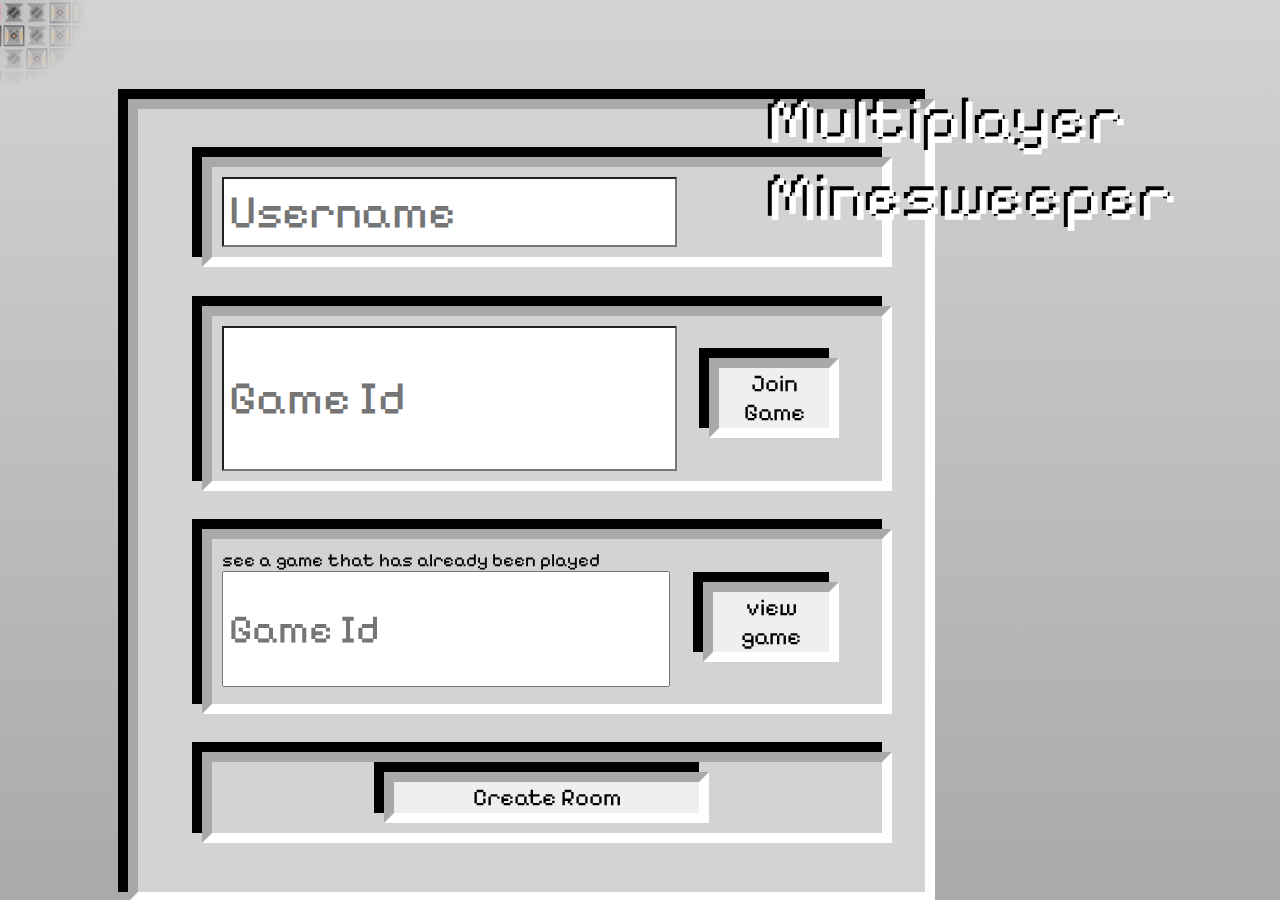
<file: target/CooperativeMinesweeperWeb/index.html>
<!DOCTYPE html>
<html>

<head>
    <link rel="stylesheet" href="styles.css">
    <title>Cooperative Minesweeper</title>
    <script defer src="index.js?v=20240526" > </script>
    <link rel="preconnect" href="https://fonts.googleapis.com">
    <link rel="preconnect" href="https://fonts.gstatic.com" crossorigin>
    <link href="https://fonts.googleapis.com/css2?family=Pixelify+Sans:wght@400..700&display=swap" rel="stylesheet">
</head>

<body>

    <div id="cursorFollower"></div>
    <div class="mainFlexGroup">
        <div id="decor">
            <p id="title">Multiplayer Minesweeper</p>
        </div>
        <div id="ui">
            <div id="Username" class="inputer">
                <input id="username" type="text" placeholder="Username" minlength="4" maxlength="36">
            </div>
            <div id="JoinSection" class="inputer">
                <input id="GameId1" type="text" placeholder="Game Id" minlength="10" maxlength="10">
                <button id="Join">Join Game</button>
            </div>
            <div id="GameViewer" class="inputer">
                <div class="flexgroup">
                    <label for="input" id="explanation">see a game that has already been played</label>
                    <input id="GameId2" type="text" placeholder="Game Id" minlength="10" maxlength="10">
                </div>
                <button>view game</button>

            </div>
            <div id="RoomCreator" class="inputer">
                <button id ="CreateGame">Create Room</button>
            </div>
        </div>
    </div>

</body>

</html>
</file>
<file: target/CooperativeMinesweeperWeb/styles.css>
body{
    position: absolute;
    background: linear-gradient(to bottom ,lightgray,darkgray);
    font-family: 'Pixelify Sans';
    background-attachment: fixed;
}


#cursorFollower{
    position: absolute;
    width: 12vw;
    height: 12vw;
    border-radius: 50%;
    background: url("assets/welcomeBackground.gif");
    -webkit-mask-image: -webkit-radial-gradient(circle closest-side, rgba(0,0,0,1), rgba(0,0,0,0));
    object-fit: contain;
    transform: translate(-50%,-50%);
}

.mainFlexGroup{
    display:flex;
    flex-direction: column;
}

#ui{
    display: block;
    font-family: 'Pixelify Sans';
    position: fixed;
    width: auto;
    background-color: lightgray;
    height: auto;
    margin: auto;
    top:11%;
    left:10%;
    box-shadow: -10px -10px black;
    padding: 10px;
    border-radius: 0;
    border-top: 10px darkgray solid;
    border-left: 10px darkgray solid;   
    border-bottom: 10px white solid;
    border-right: 10px white solid;
    z-index: 4;
}

.inputer{
    display: flex;
    position: relative;
    left:2%;
    top:2%;
    font-family: 'Pixelify Sans';
    width: auto;
    margin:5%;
    border-top: 10px darkgray solid;
    border-left: 10px darkgray solid;   
    border-bottom: 10px white solid;
    border-right: 10px white solid;   
    box-shadow: -10px -10px black;
    padding: 10px;
    border-radius: 0;
    z-index: 5;
}

.inputer >button{
    font-family: 'Pixelify Sans';
    border-top: 10px darkgray solid;
    border-left: 10px darkgray solid;   
    border-bottom: 10px white solid;
    border-right: 10px white solid;   
    box-shadow: -10px -10px black;
    margin:5%;
    height: 30%;
    width: auto;
    font-size: x-large;
}

.inputer >button:hover{
    background-color: darkgray;
}

.inputer > button:active{
    background-color: darkgray;
    border: 10px darkgray solid;
    box-shadow: none;
}


.flexgroup{
    display:flex;
    flex-direction:column;
}


.inputer > label{
    float: top;
    font-size: 4pt;
    width: 50%;
    text-wrap: wrap;
}

#username{
    width: 70%;
}

.inputer > input{
    display:flex;
    flex-direction:column;
    font-family:'Pixelify Sans';
    border-radius: 0;
    height: auto;
    width:80%;
    font-size: 35pt;
    padding: 5px;
    text-wrap: nowrap;
    box-sizing: border-box;
}

#explanation{
    font-size: 14pt;
}

#GameId2{
    height: 80%;
    width: 100%;
    font-family: 'Pixelify Sans';
    font-size: 30pt;
    padding: 5px;
    text-wrap: nowrap;
    box-sizing: border-box;
}

#RoomCreator > button{
    margin: auto;
    height: 50%;
    width: 50%;
}


#decor > p{
    font-size: 5vw;
    font-family: inherit;
    position: fixed;
    text-wrap: wrap;
    top:-5%;
    left: 50%;
    width: 30%;
    right: 80%;
    padding: 5%;
    margin: 5%;
    z-index: 10;
    color: white;
    text-shadow: -4px -4px black;
}
</file>
